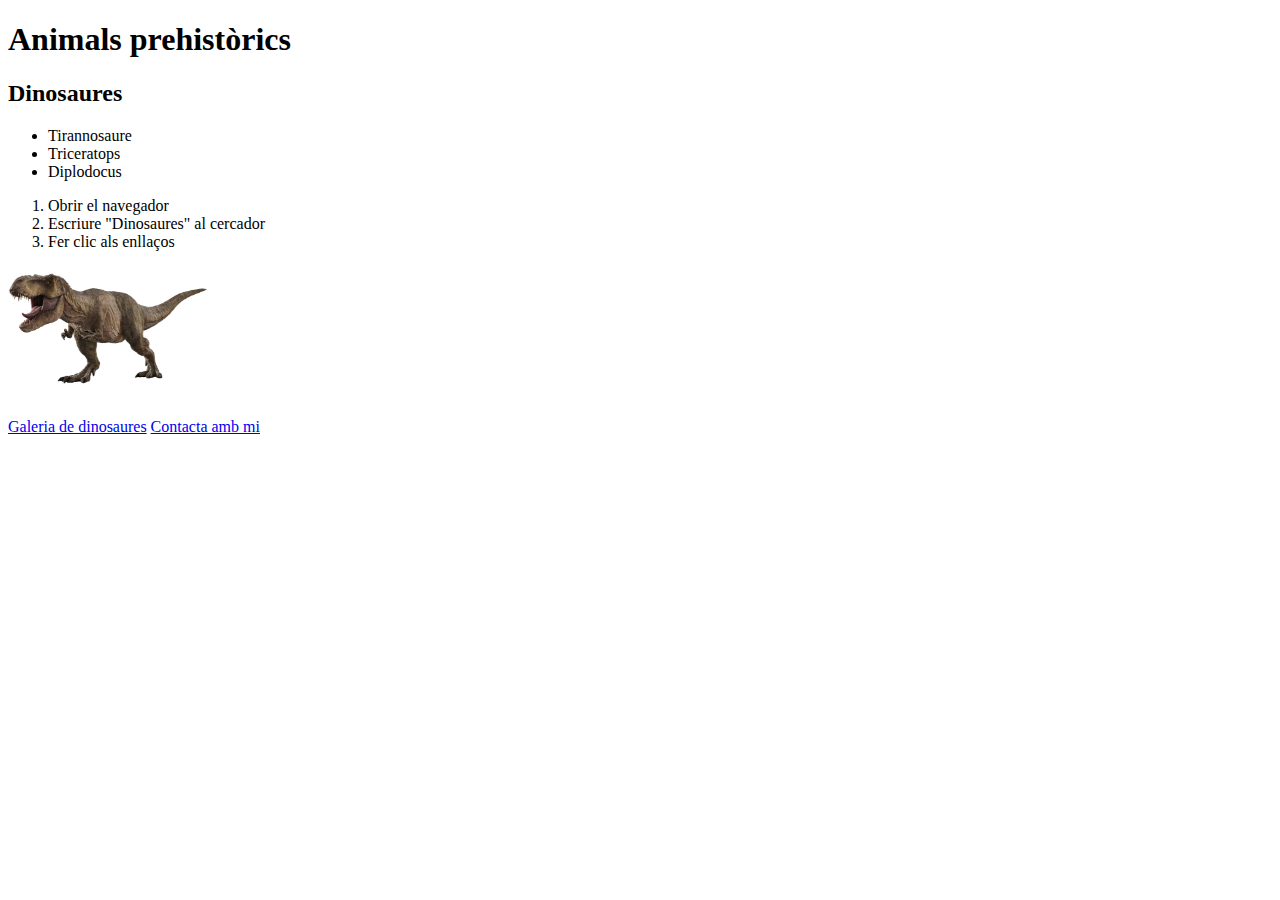
<file: index.html>
<!DOCTYPE html>
<html xmlns="http://www.w3.org/1999/xhtml">
   <head>
       <meta charset="UTF-8">
       <title>Principal</title>
   </head>
   <body>
       <h1>Animals prehistòrics</h1>
       <h2>Dinosaures</h2>
       <ul>
            <li>Tirannosaure</li>
            <li>Triceratops</li>
            <li>Diplodocus</li>
       </ul>
       <ol>
            <li>Obrir el navegador</li>
            <li>Escriure "Dinosaures" al cercador</li>
            <li>Fer clic als enllaços</li>
       </ol>
       <img src="imatges/dino.webp" alt="Dinosaures" width="200" >
       <br/>
       <a href="https://ca.wikipedia.org/wiki/Dinosaures" target="_blank"></a>
       <br/>
       <a href="galeria.html">Galeria de dinosaures</a>
       <a href="contacte.html">Contacta amb mi</a>
   </body>
</html>
</file>
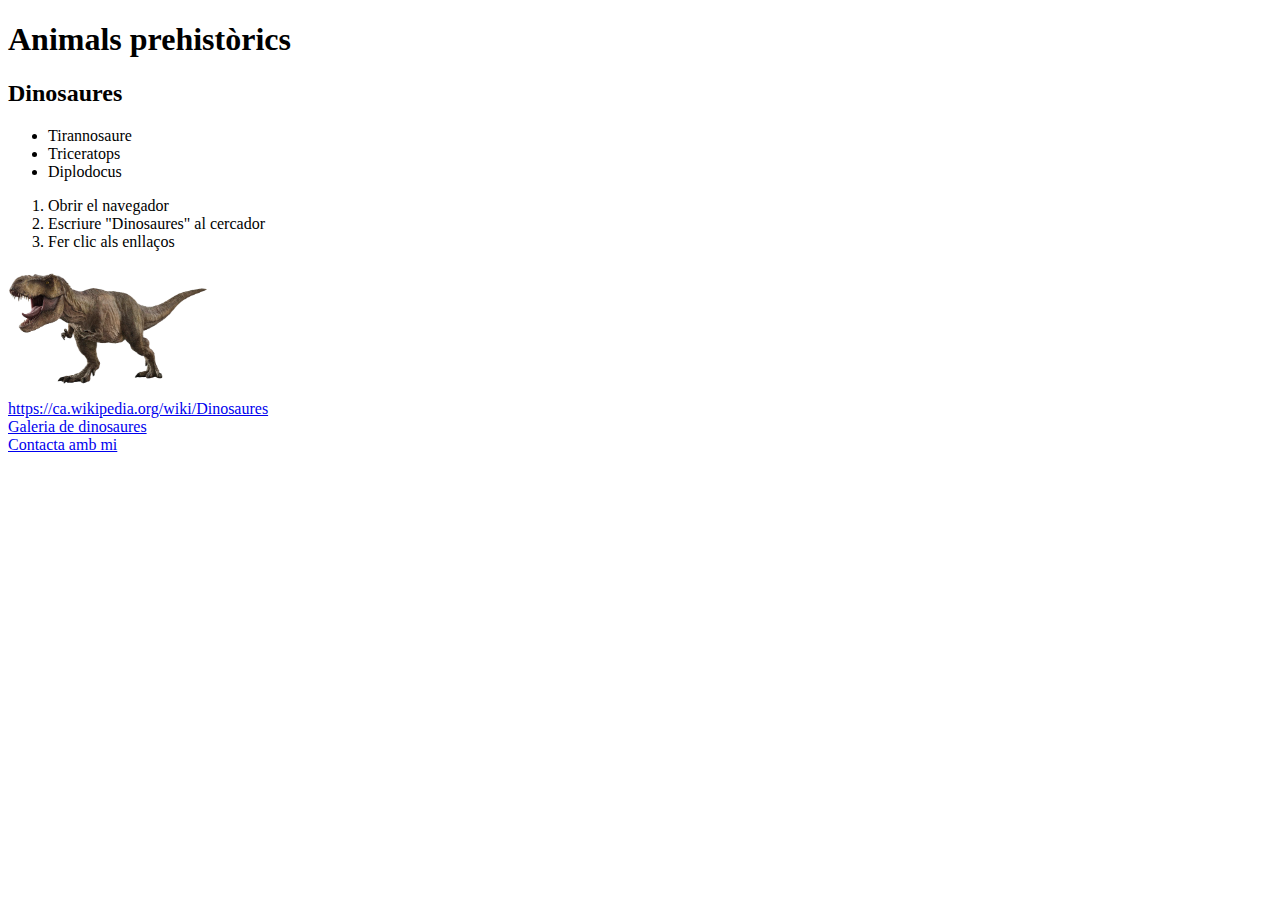
<file: Exercici000/index.html>
<!DOCTYPE html>
<html xmlns="http://www.w3.org/1999/xhtml">
   <head>
       <meta charset="UTF-8">
       <title>Principal</title>
   </head>
   <body>
       <h1>Animals prehistòrics</h1>
       <h2>Dinosaures</h2>
       <ul>
            <li>Tirannosaure</li>
            <li>Triceratops</li>
            <li>Diplodocus</li>
       </ul>
       <ol>
            <li>Obrir el navegador</li>
            <li>Escriure "Dinosaures" al cercador</li>
            <li>Fer clic als enllaços</li>
       </ol>
       <img src="imatges/dino.webp" alt="Dinosaures" width="200" >
       <br/>
       <a href="https://ca.wikipedia.org/wiki/Dinosaures" target="_blank">https://ca.wikipedia.org/wiki/Dinosaures</a>
       <br/>
       <a href="galeria.html">Galeria de dinosaures</a>
       <br/>
       <a href="contacte.html">Contacta amb mi</a>
   </body>
</html>
</file>
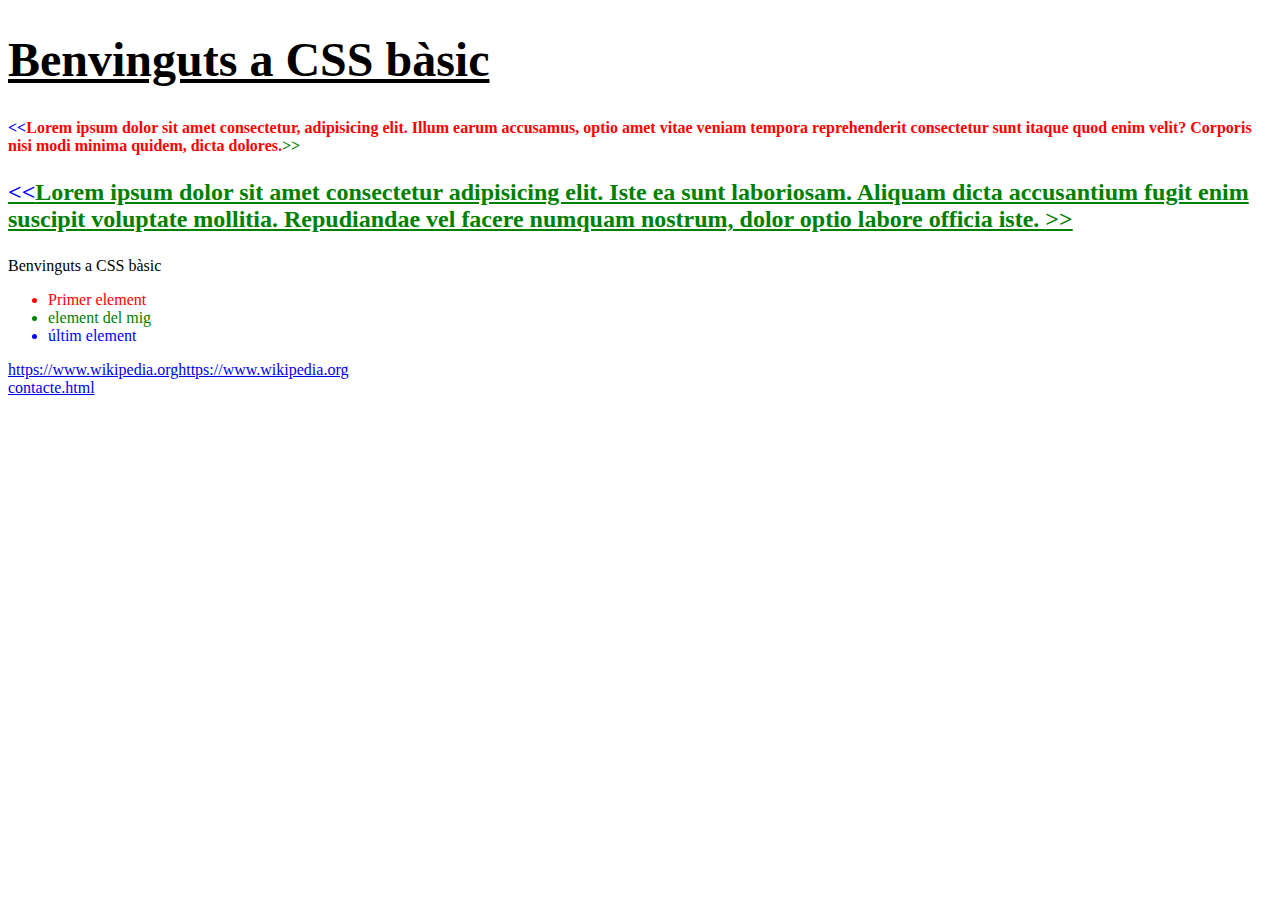
<file: Exercici001/index.html>
<!DOCTYPE html>
<html xmlns="http://www.w3.org/1999/xhtml">
   <head>
       <meta charset="UTF-8">
       <link rel="stylesheet" href="estils.css">
       <title>Principal</title>
   </head>
   <body>
       <h1 id="titol">Benvinguts a CSS bàsic</h1>
       <p class="text-important">Lorem ipsum dolor sit amet consectetur, adipisicing elit. Illum earum accusamus, optio amet vitae veniam tempora reprehenderit consectetur sunt itaque quod enim velit? Corporis nisi modi minima quidem, dicta dolores.</p>
       <p class="gran negreta subratllat ">Lorem ipsum dolor sit amet consectetur adipisicing elit. Iste ea sunt laboriosam. Aliquam dicta accusantium fugit enim suscipit voluptate mollitia. Repudiandae vel facere numquam nostrum, dolor optio labore officia iste.
       </p>Benvinguts a CSS bàsic
       <ul id="llista_index">
            <li>Primer element</li>
            <li>element del mig</li>
            <li>últim element</li>
       </ul>
       <a href="https://www.wikipedia.org" target="_blank" >https://www.wikipedia.orghttps://www.wikipedia.org</a>
       <br/>
       <a href="contacte.html">contacte.html</a>
   </body>
</html>
</file>
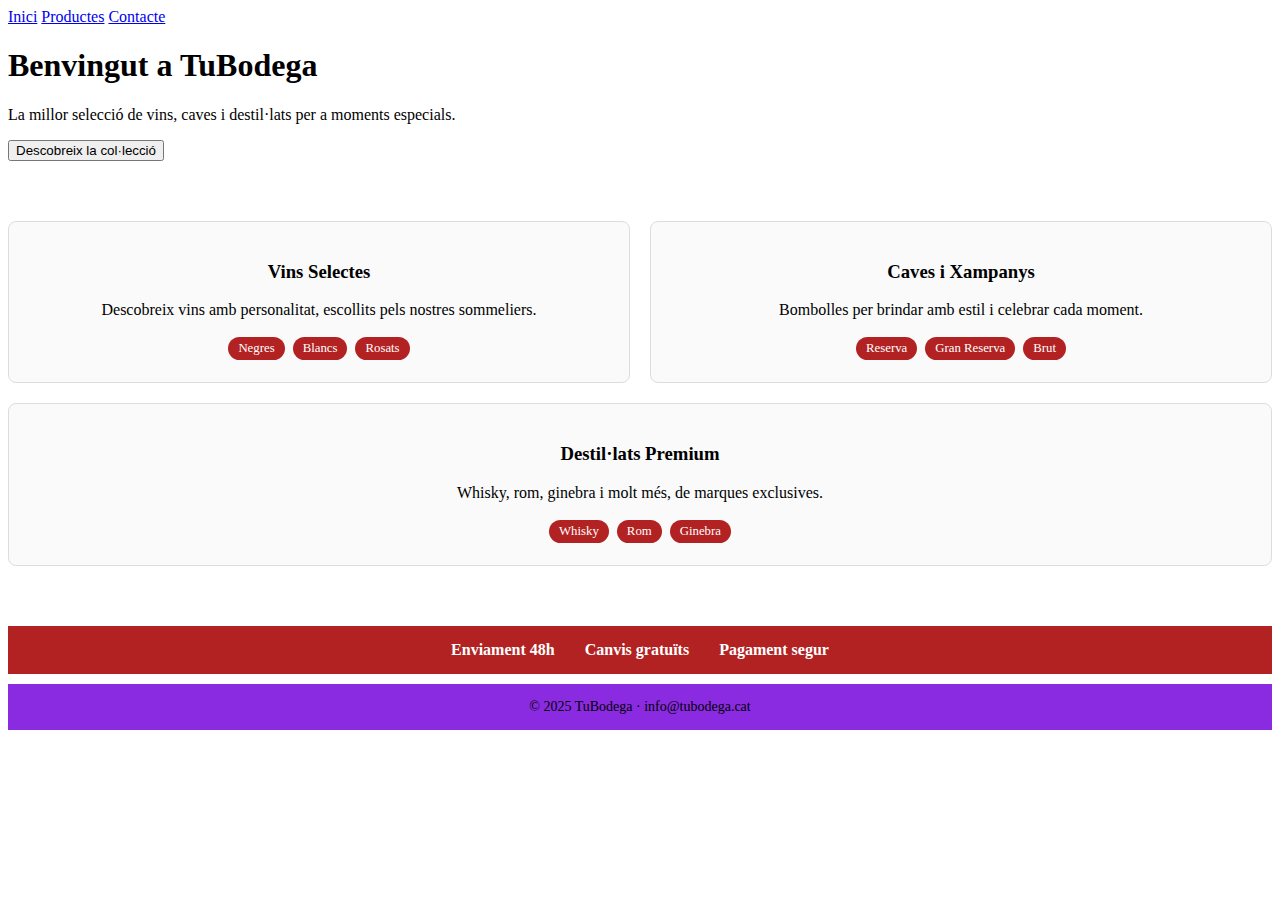
<file: Exercici002/index.html>
<!DOCTYPE html>
<html xmlns="http://www.w3.org/1999/xhtml">
<head>
  <meta charset="UTF-8">
  <meta name="viewport" content="width=device-width, initial-scale=1.0">
  <title>TuBodega - Inici</title>
  <link rel="stylesheet" href="global.css">
  <style>
    .colleccions {
      display: flex;
      flex-wrap: wrap;
      gap: 20px;
      margin: 60px 0;
    }
    .targeta {
      flex: 1 1 calc(33.33% - 20px);
      background: #fafafa;
      border: 1px solid #ddd;
      border-radius: 8px;
      padding: 20px;
      text-align: center;
    }
    .targeta span {
      display: inline-block;
      background: #b22222;
      color: #fff;
      font-size: .8em;
      padding: 4px 10px;
      border-radius: 12px;
      margin: 2px;
    }
    .beneficis {
      display: flex;
      justify-content: center;
      gap: 30px;
      background: #b22222;
      color: #fff;
      padding: 15px 0;
      font-weight: bold;
    }
  </style>
</head>
<body>
  <div class="menu_fix">
    <a href="index.html">Inici</a>
    <a href="productes.html">Productes</a>
    <a href="contacte.html">Contacte</a>
  </div>

  <section class="capcalera">
    <h1>Benvingut a TuBodega</h1>
    <p>La millor selecció de vins, caves i destil·lats per a moments especials.</p>
    <button>Descobreix la col·lecció</button>
  </section>

  <div class="contenidor">
    <section class="colleccions">
      <div class="targeta">
        <h3>Vins Selectes</h3>
        <p>Descobreix vins amb personalitat, escollits pels nostres sommeliers.</p>
        <span>Negres</span> <span>Blancs</span> <span>Rosats</span>
      </div>
      <div class="targeta">
        <h3>Caves i Xampanys</h3>
        <p>Bombolles per brindar amb estil i celebrar cada moment.</p>
        <span>Reserva</span> <span>Gran Reserva</span> <span>Brut</span>
      </div>
      <div class="targeta">
        <h3>Destil·lats Premium</h3>
        <p>Whisky, rom, ginebra i molt més, de marques exclusives.</p>
        <span>Whisky</span> <span>Rom</span> <span>Ginebra</span>
      </div>
    </section>
  </div>

  <div class="beneficis">
    <span>Enviament 48h</span>
    <span>Canvis gratuïts</span>
    <span>Pagament segur</span>
  </div>

  <footer class="peu">© 2025 TuBodega · info@tubodega.cat</footer>
</body>
</html>
</file>
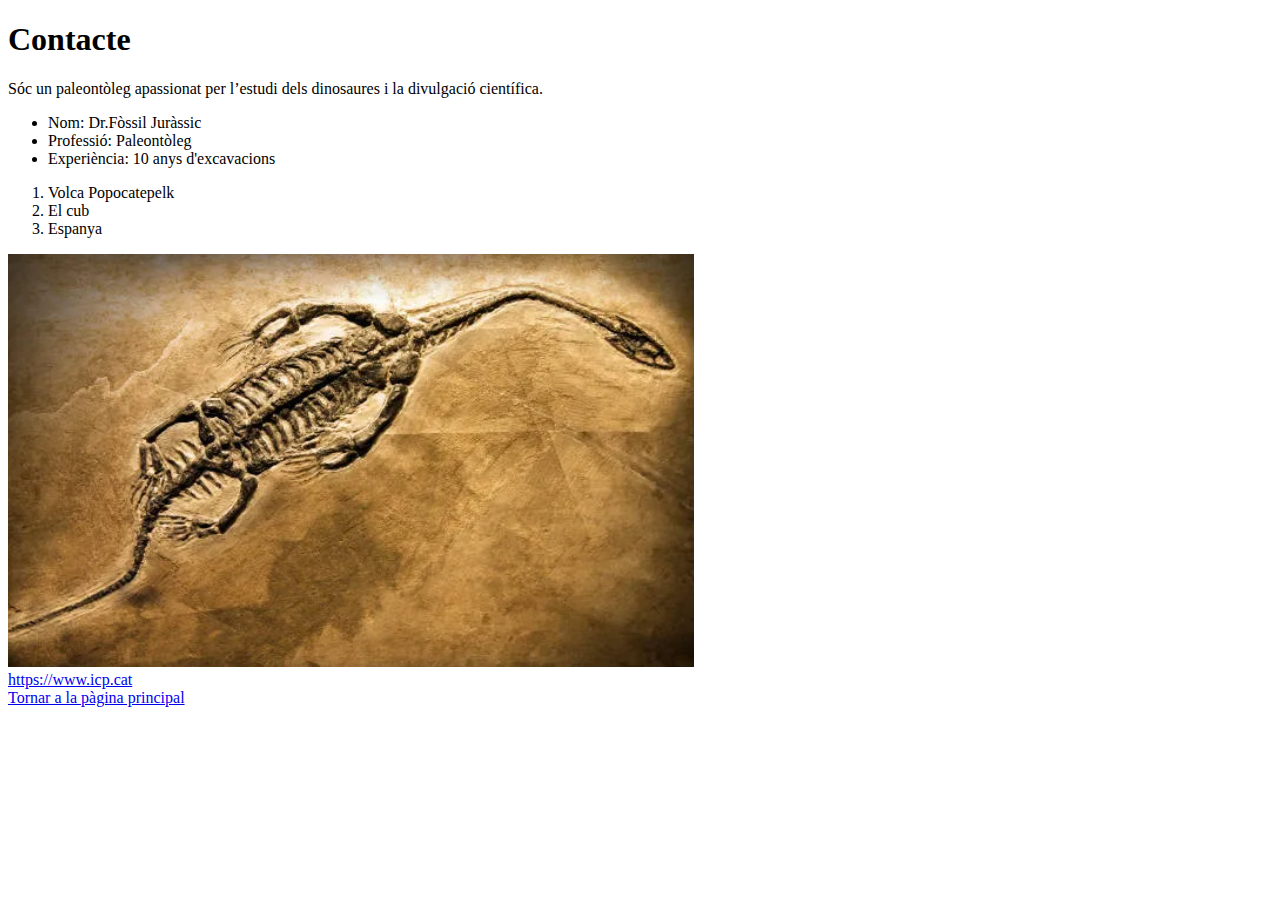
<file: contacte.html>
<!DOCTYPE html>
<html xmlns="http://www.w3.org/1999/xhtml">
   <head>
       <meta charset="UTF-8">
       <title>Contacte</title>
   </head>
   <body>
       <h1>Contacte</h1>
       <p>Sóc un paleontòleg apassionat per l’estudi dels dinosaures i la divulgació científica.</p>
       <ul>
            <li>Nom: Dr.Fòssil Juràssic</li>
            <li>Professió: Paleontòleg</li>
            <li>Experiència: 10 anys d'excavacions</li>
       </ul>
       <ol>
            <li>Volca Popocatepelk</li>
            <li>El cub</li>
            <li>Espanya</li>
       </ol>
       <img src="imatges/din4.png" alt="dinosaure mort">
       <br/>
       <a href="https://www.icp.cat">https://www.icp.cat</a>
       <br/>
       <a href="index.html">Tornar a la pàgina principal</a>
   </body>
</html>
</file>
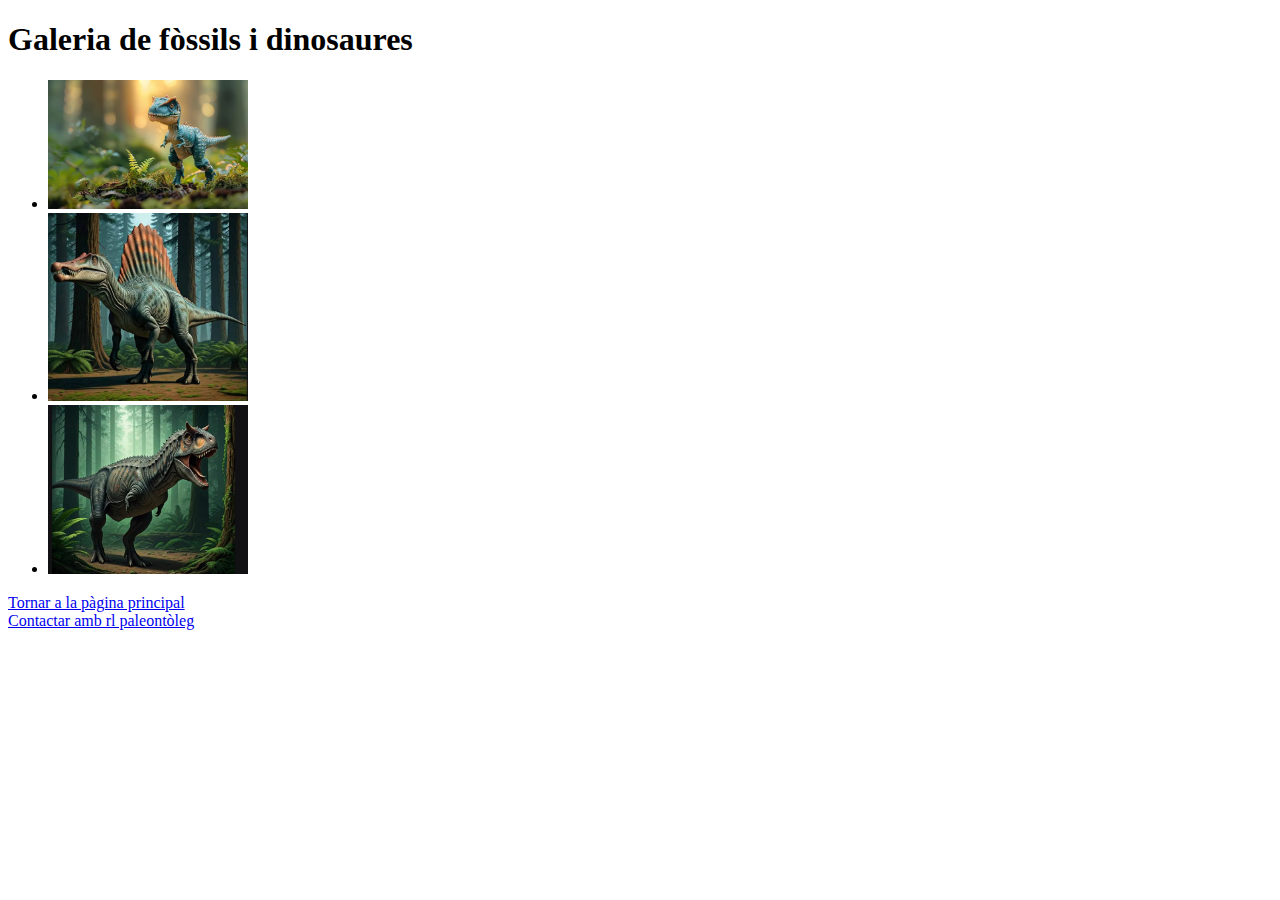
<file: galeria.html>
<!DOCTYPE html>
<html xmlns="http://www.w3.org/1999/xhtml">
   <head>
       <meta charset="UTF-8">
       <title>Galeria</title>
   </head>
   <body>
       <h1>Galeria de fòssils i dinosaures</h1>
       <ul>
            <li><img src="imatges/din1.png" alt="dinosaure petit" width="200" ></li>
            <li><img src="imatges/din2 (1).png" alt="dinosaure gran" width="200"></li>
            <li><img src="imatges/din3.png" alt="dinosaure mitja" width="200"></li>
       </ul>
       <a href="index.html">Tornar a la pàgina principal</a>
       <br/>
       <a href="contacte.html">Contactar amb rl paleontòleg</a>
   </body>
</html>
</file>
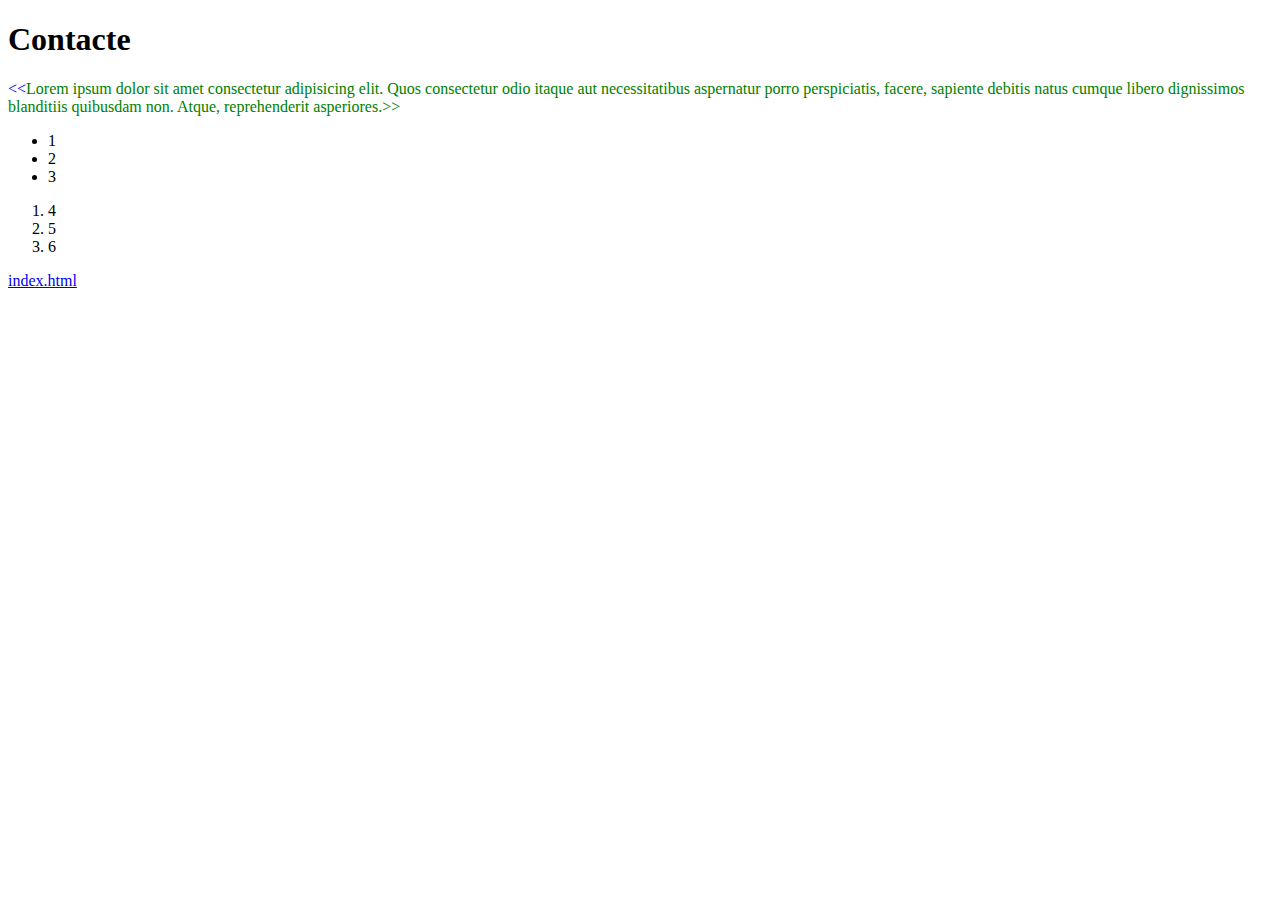
<file: Exercici001/contacte.html>
<!DOCTYPE html>
<html xmlns="http://www.w3.org/1999/xhtml">
   <head>
       <meta charset="UTF-8">
       <link rel="stylesheet" href="estils.css">
       <title>Contacte</title>
   </head>
   <body>
    <h1>Contacte</h1>
    <p>Lorem ipsum dolor sit amet consectetur adipisicing elit. Quos consectetur odio itaque aut necessitatibus aspernatur porro perspiciatis, facere, sapiente debitis natus cumque libero dignissimos blanditiis quibusdam non. Atque, reprehenderit asperiores.</p>
    <ul>
        <li>1</li>
        <li>2</li>
        <li>3</li>
    </ul>
    <ol>
        <li>4</li>
        <li>5</li>
        <li>6</li>
    </ol>
    <a href="index.html">index.html</a>
   </body>
</html>
</file>
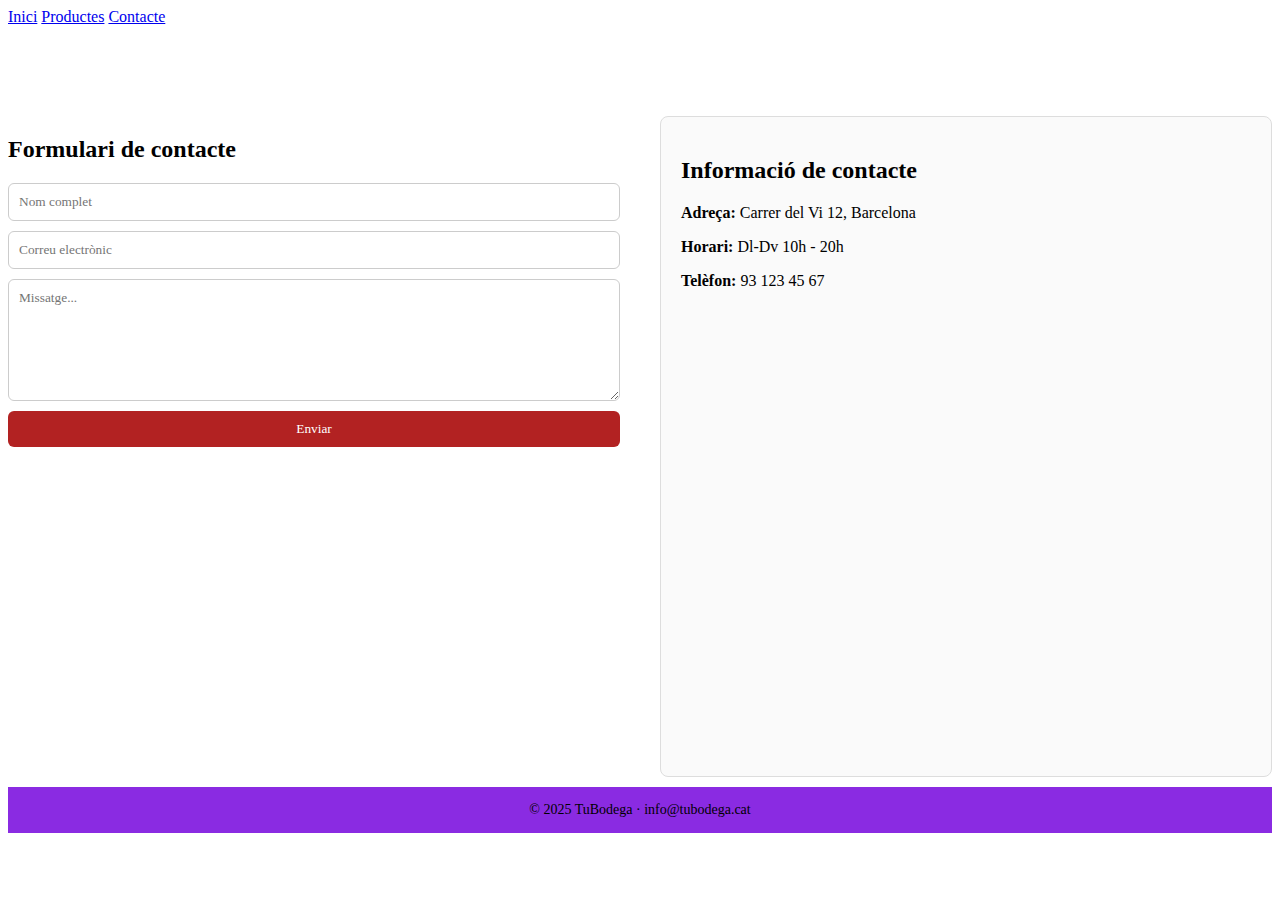
<file: Exercici002/contacte.html>
<!DOCTYPE html>
<html xmlns="http://www.w3.org/1999/xhtml">
<head>
  <meta charset="UTF-8">
  <meta name="viewport" content="width=device-width, initial-scale=1.0">
  <title>TuBodega - Contacte</title>
  <link rel="stylesheet" href="global.css">
  <style>
    .graella-contacte {
      display: grid;
      grid-template-columns: 1fr 1fr;
      gap: 40px;
      margin-top: 90px;
    }
    form {
      display: flex;
      flex-direction: column;
      gap: 10px;
    }
    input, textarea, button {
      padding: 10px;
      border: 1px solid #ccc;
      border-radius: 6px;
      font-family: inherit;
    }
    textarea { resize: vertical; min-height: 100px; }
    button { background: #b22222; color: #fff; border: 0; cursor: pointer; }
    button:hover { background: #8b1a1a; }
    .info-contacte {
      background: #fafafa;
      border: 1px solid #ddd;
      border-radius: 8px;
      padding: 20px;
    }
    .mapa-ficticia {
      background-image: url(https://imgs.search.brave.com/XSAtqlWDzqA0Vp2yrZVqma599sRxV5eduxEP6wtcSG4/rs:fit:860:0:0:0/g:ce/aHR0cHM6Ly9tZWRp/YS5mb3J0bml0ZWFw/aS5pby9pbWFnZXMv/bWFwcy9tYXAtMTAu/MC5wbmc);
      background-size: cover;
      background-position: center;
      background-repeat: no-repeat;
      height: 450px;
      border-radius: 6px;
      margin-top: 15px;
    }
    
  </style>
</head>
<body>
  <div class="menu_fix">
    <a href="index.html">Inici</a>
    <a href="productes.html">Productes</a>
    <a href="contacte.html">Contacte</a>
  </div>

  <div class="contenidor">
    <section class="graella-contacte">
      <div>
        <h2>Formulari de contacte</h2>
        <form>
          <input type="text" placeholder="Nom complet" required>
          <input type="email" placeholder="Correu electrònic" required>
          <textarea placeholder="Missatge..." required></textarea>
          <button>Enviar</button>
        </form>
      </div>

      <div class="info-contacte">
        <h2>Informació de contacte</h2>
        <p><strong>Adreça:</strong> Carrer del Vi 12, Barcelona</p>
        <p><strong>Horari:</strong> Dl-Dv 10h - 20h</p>
        <p><strong>Telèfon:</strong> 93 123 45 67</p>
        <div class="mapa-ficticia"></div>
      </div>
    </section>
  </div>

  <footer class="peu">© 2025 TuBodega · info@tubodega.cat</footer>
</body>
</html>
</file>
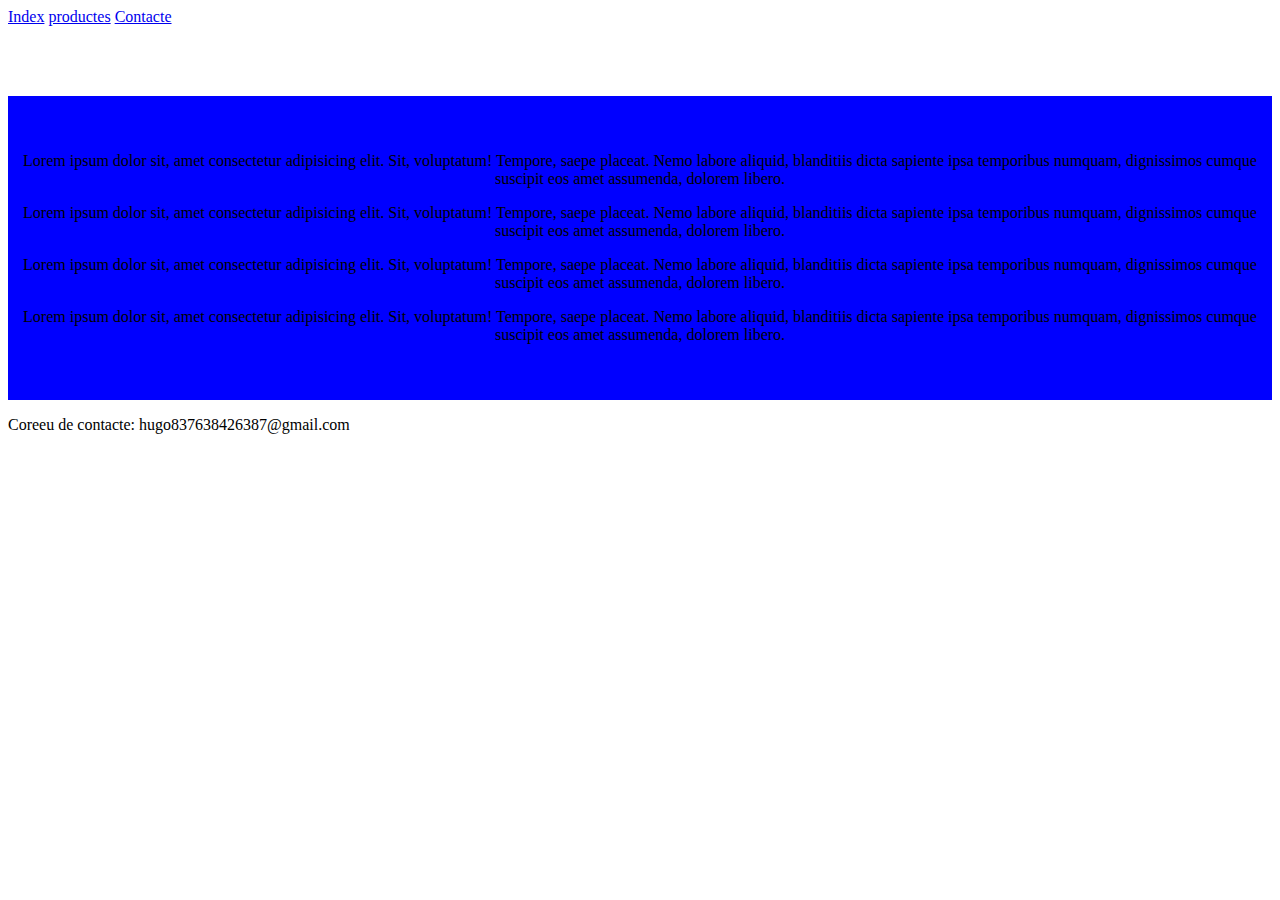
<file: Exercici002/imdex.html>
<!DOCTYPE html>
<html xmlns="http://www.w3.org/1999/xhtml">
   <head>
       <meta charset="UTF-8">
       <link rel="stylesheet" href="global.css">
       <title>Principal</title>
   </head>
   <body>
    <div class="menu_ini">
        <a href="imdex.html">Index</a>
        <a href="productes.html">productes</a>
        <a href="contacte.html">Contacte</a>
    </div>
    <div class="menu_mitj">
        <p>Lorem ipsum dolor sit, amet consectetur adipisicing elit. Sit, voluptatum! Tempore, saepe placeat. Nemo labore aliquid, blanditiis dicta sapiente ipsa temporibus numquam, dignissimos cumque suscipit eos amet assumenda, dolorem libero.</p>
        <p>Lorem ipsum dolor sit, amet consectetur adipisicing elit. Sit, voluptatum! Tempore, saepe placeat. Nemo labore aliquid, blanditiis dicta sapiente ipsa temporibus numquam, dignissimos cumque suscipit eos amet assumenda, dolorem libero.</p>
        <p>Lorem ipsum dolor sit, amet consectetur adipisicing elit. Sit, voluptatum! Tempore, saepe placeat. Nemo labore aliquid, blanditiis dicta sapiente ipsa temporibus numquam, dignissimos cumque suscipit eos amet assumenda, dolorem libero.</p>
        <p>Lorem ipsum dolor sit, amet consectetur adipisicing elit. Sit, voluptatum! Tempore, saepe placeat. Nemo labore aliquid, blanditiis dicta sapiente ipsa temporibus numquam, dignissimos cumque suscipit eos amet assumenda, dolorem libero.</p>

    </div>
    <footer>
        <p>Coreeu de contacte: hugo837638426387@gmail.com</p>
    </footer>
       
   </body>
</html>
</file>
<file: Exercici001/estils.css>
p {
    color: green;
}
#titol {
    font-size: 3em;
    text-decoration: underline;
}
.text-important {
    color: red;
    font-weight: bold;
}
.vermell {
    color: red;
}
.gran {
    font-size: 24px;
}
.negreta {
    font-weight: bold;
}
.subratllat {
    text-decoration: underline;
}
a:hover {
    color: aqua;
    cursor: pointer;
}
p::before {
    color: blue;
    content: "<<";
}
p::after {
    color: green;
    content: ">>";
}
#llista_index li:first-child {
    color: red;
}
#llista_index li:nth-child(2) {
    color: green;
}
#llista_index li:last-child {
    color: blue;
}
</file>
<file: Exercici002/global.css>
.barra_fixed {
    position: fixed;
    top: 0; 
    left: 0;
    width: 100%;
    padding: 15px;
    background-color: rgb(24, 216, 200);
    text-align: center;
    z-index: 1000;
}
.menu_mitj {
    background-color: blue;
    text-align: center;
    margin-top: 70px;
    padding: 40px 0;
}
.peu {
    background-color: blueviolet;
    text-align: center;
    padding: 15px 0;
    font-size: 14px;
    width: 100%;
    margin-top: 10px;

}
</file>
